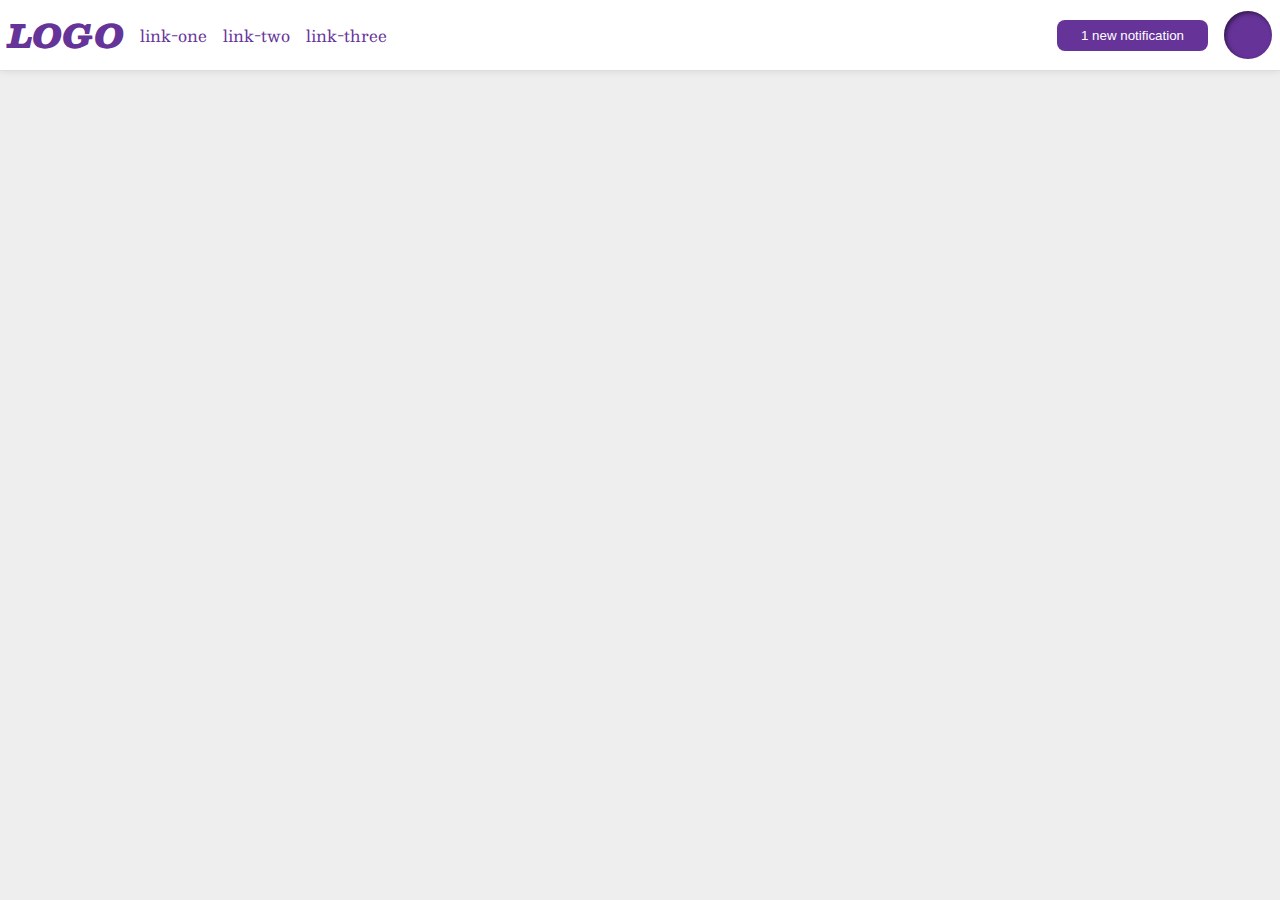
<file: foundations/flex/03-flex-header-2/index.html>
<!DOCTYPE html>
<html lang="en">
  <head>
    <meta charset="UTF-8">
    <meta http-equiv="X-UA-Compatible" content="IE=edge">
    <meta name="viewport" content="width=device-width, initial-scale=1.0">
    <title>Flex Header 2</title>
    <link rel="stylesheet" href="style.css">
  </head>
  <body>
    <div class="header">
      <div class="left-section">
          <div class="logo">
            LOGO
          </div>
          <ul class="links">
            <li><a href="https://google.com">link-one</a></li>
            <li><a href="https://google.com">link-two</a></li>
            <li><a href="https://google.com">link-three</a></li>
          </ul>
      </div>
      <div class="right-section">
        <button class="notifications">
          1 new notification
        </button>
        <div class="profile-image"></div>
      </div>
    </div>
  </body>
</html>
</file>
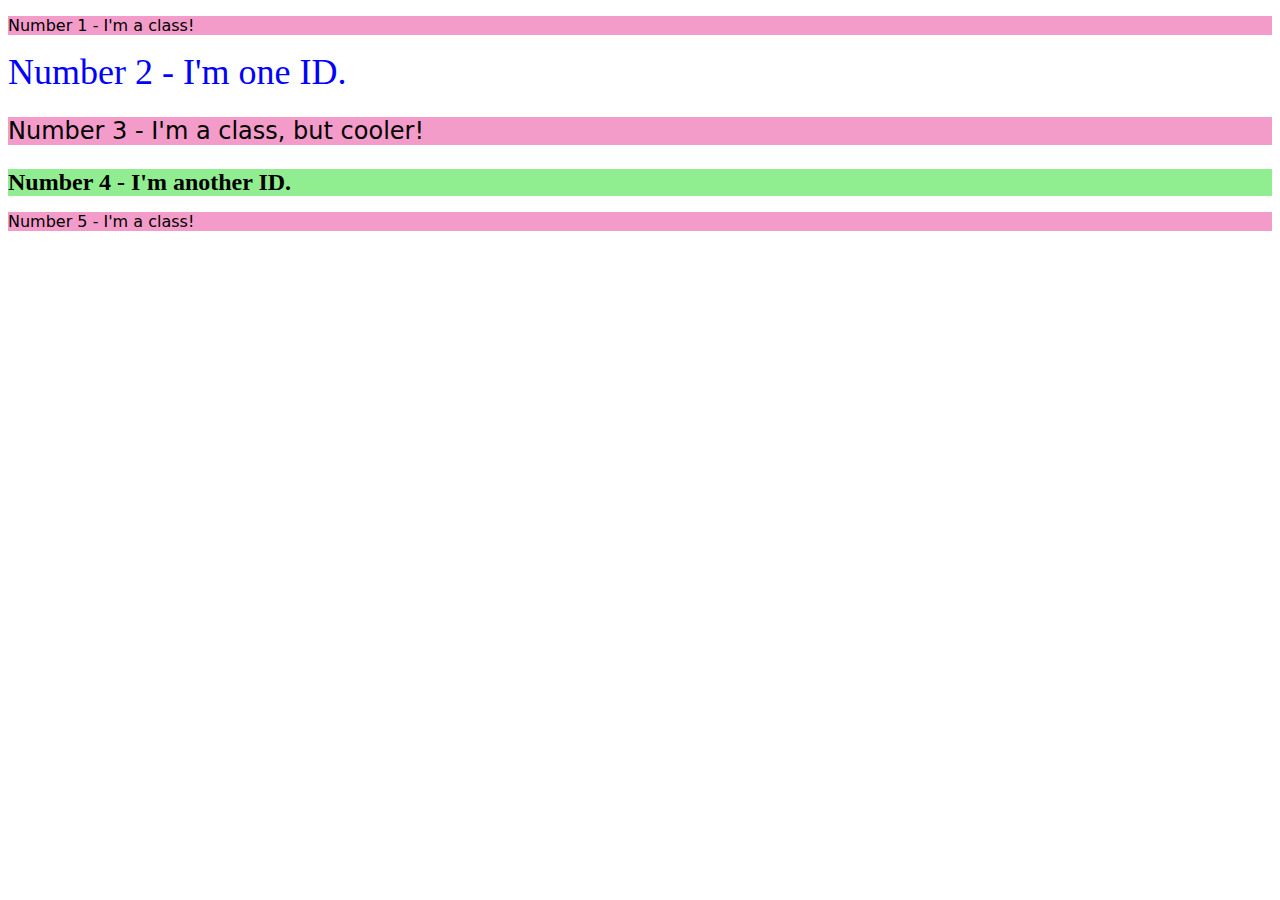
<file: foundations/intro-to-css/02-class-id-selectors/index.html>
<!DOCTYPE html>
<html lang="en">
  <head>
    <meta charset="UTF-8">
    <meta http-equiv="X-UA-Compatible" content="IE=edge">
    <meta name="viewport" content="width=device-width, initial-scale=1.0">
    <title>Class and ID Selectors</title>
    <link rel="stylesheet" href="style.css">
  </head>
  <body>
    <p>Number 1 - I'm a class!</p>
    <div id="number2">Number 2 - I'm one ID.</div>
    <p class="fontsize">Number 3 - I'm a class, but cooler!</p>
    <div id="number4">Number 4 - I'm another ID.</div>
    <p>Number 5 - I'm a class!</p>
  </body>
</html>
</file>
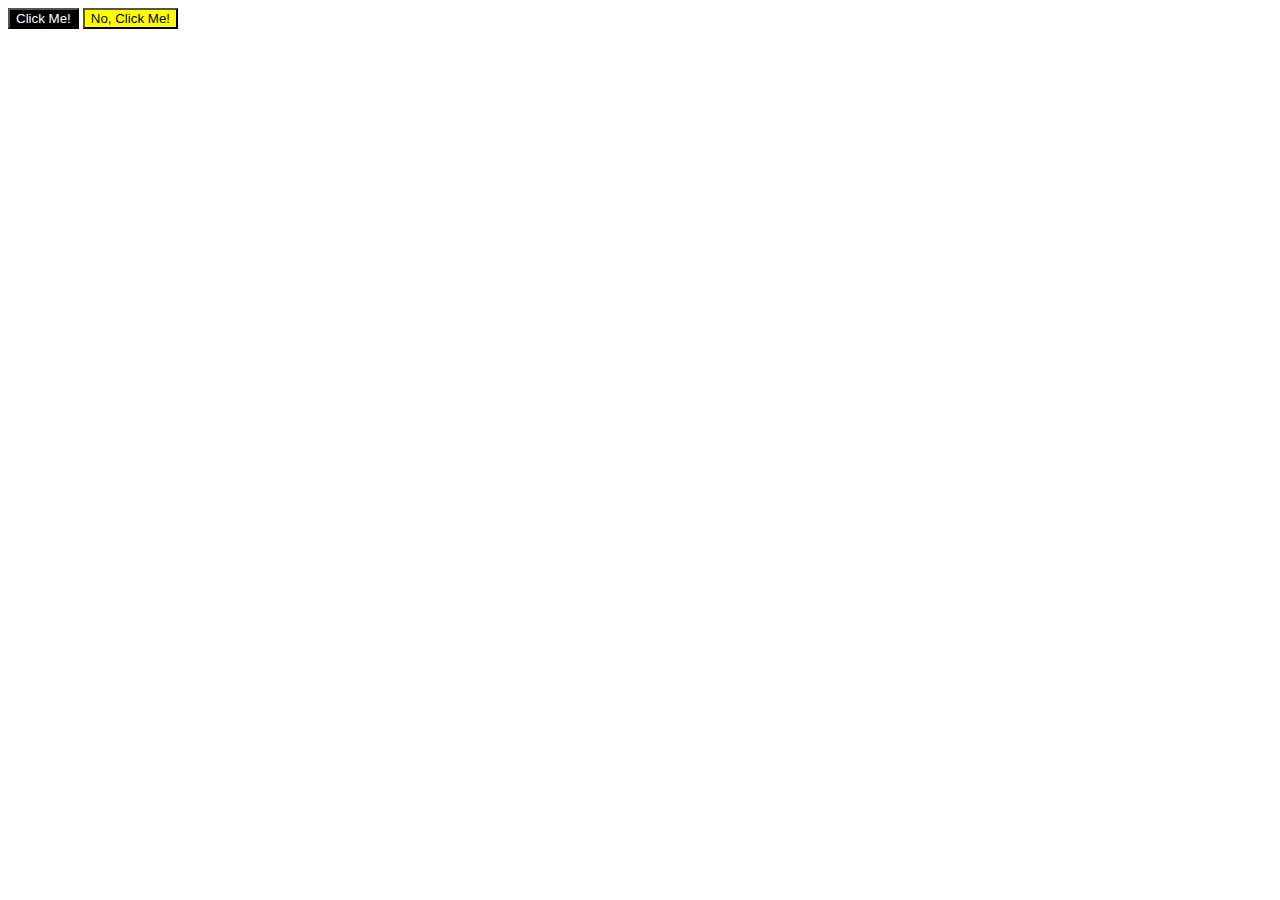
<file: foundations/intro-to-css/03-grouping-selectors/index.html>
<!DOCTYPE html>
<html lang="en">
  <head>
    <meta charset="UTF-8">
    <meta http-equiv="X-UA-Compatible" content="IE=edge">
    <meta name="viewport" content="width=device-width, initial-scale=1.0">
    <title>Grouping Selectors</title>
    <link rel="stylesheet" href="style.css">
  </head>

  <body>
    <button class="color">Click Me!</button>
    <button class="bg">No, Click Me!</button>
  </body>
  
</html>
</file>
<file: foundations/flex/03-flex-header-2/style.css>
/* this is some magical font-importing.  
you'll learn about it later. */
@import url('https://fonts.googleapis.com/css2?family=Besley:ital,wght@0,400;1,900&display=swap');

body {
  margin: 0;
  background: #eee;
  font-family: Besley, serif;
}

.header {
  background: white;
  border-bottom: 1px solid #ddd;
  box-shadow: 0 0 8px rgba(0,0,0,.1);
  display: flex;
  justify-content: space-between;
  padding: 8px;
}

.profile-image {
  background: rebeccapurple;
  box-shadow: inset 2px 2px 4px rgba(0,0,0,.5);
  border-radius: 50%;
  width: 48px;
  height: 48px;
}

.logo {
  color: rebeccapurple;
  font-size: 32px;
  font-weight: 900;
  font-style: italic;
}

button {
  border: none;
  border-radius: 8px;
  background: rebeccapurple;
  color: white;
  padding: 8px 24px;
}

a {
  /* this removes the line under our links */
  text-decoration: none;
  color: rebeccapurple;
}

ul {
  list-style-type: none;
  display: flex;
  gap: 16px;
  margin: 0;
  padding: 0;
}

.left-section,
.right-section {
  display: flex;
  gap: 16px;
  align-items: center;

}
</file>
<file: foundations/intro-to-css/02-class-id-selectors/style.css>
p {
    background-color: hwb(329 58% 5% / 0.925);
    font-family: Verdana, dejaVu Sans, sans-serif;
}

.color {
    color: blue;
    font-size: 36px;
}

#number2 {
    color: blue;
    font-size: 36px;
}

.fontsize {
    font-size: 24px;
}

#number4 {
    background-color: lightgreen;
    font-size: 24px;
    font-weight: bold;
}
</file>
<file: foundations/intro-to-css/03-grouping-selectors/style.css>
.color {
    background-color: black;
    color: white;
}

.bg {
    background: yellow;

.color, .bg {
    font-size: 28px;
    font-family: Helvetica, 'Times New Roman',serif
}
</file>
